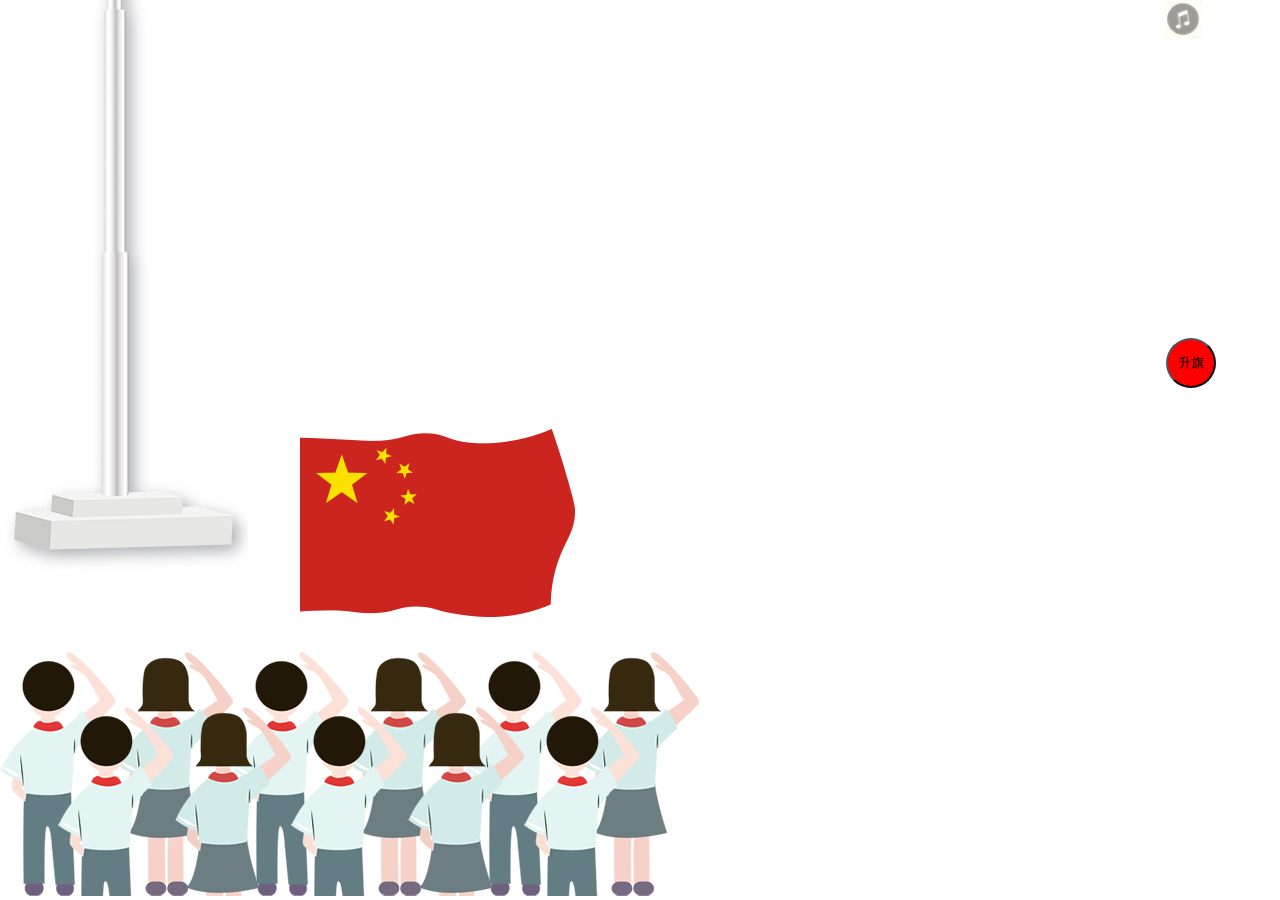
<file: 升旗.html>
<!doctype html>
<html lang="en">
<head>
    <meta charset="UTF-8">
    <meta name="viewport"
          content="width=device-width, user-scalable=no, initial-scale=1.0, maximum-scale=1.0, minimum-scale=1.0">
    <meta http-equiv="X-UA-Compatible" content="ie=edge">
    <title>升旗html</title>
    <link rel="stylesheet" href="./main.css">
    <script type="text/javascript" src="./main.js"></script>
</head>
<body>
<a class="play" id="audioBtn" style="cursor:pointer;" onclick="autoPlay()"></a>
<audio id="bgMusic" src="./guoge.mp3" autoplay preload ></audio>
<div>
    <div class="container">
        <div class="flag">
            <img src="./guoqi.gif" alt="">
        </div>
        <div class="flagpole">
            <img src="./qigan.png" alt="">
        </div>
    </div>
    <div class="students">
        <img src="./zuizhong.png" alt="">
    </div>
    <button id="flag_up">升旗</button>
<!-- <button id="flag_down">降下</button> -->
</div>
</body>
</html>
</file>
<file: main.css>
html,
body {
    margin: 0;
    height: 100%;
}

.container {
    background-image: url("./bg.png");
    background-attachment: fixed;
    background-size: cover;
    background-repeat: no-repeat;
    background-position: center;
    width: 100%;
    height: 100%;
}

.flag {
    position: absolute;
    width: 30vw;
    left: 22vw;
}

.flagpole {
    position: absolute;
    bottom: 25vw;
    width: 45vw;
}

.students {
    position: absolute;
    bottom: 0;
    width: 100vw;
}

.up {
    transform: translate3d(0, 0, 0) !important;
}

.flag {
    transform: translate3d(0, 26em, 0);
    transition: 9s all ease-in-out;
}

.peopleNumStyle {
    display: none;
}

#flag_up {
    position: absolute;
    right: 5vw;
    bottom: 40vw;
    width: 50px;
    height: 50px;
    border-radius: 50%;
    background-color: red;
}

.numAlert {
    text-align: center;
    background: pink;
    width: 50vw;
    height: 50vw;
    position: absolute;
    top: 50%;
    left: 50%;
    margin-left: -25vw;
    margin-top: -25vw;
}
.pause {
    height: 9vw;
    width: 9vw;
    display: block;
    background: url(./tubiao.png) no-repeat;
    position: absolute;
    right: 0;
    top: 0;
    z-index: 9999;
}

.play {
    height: 9vw;
    width: 9vw;
    background: url(./tubiao1.png) no-repeat;
    display: block;
    position: absolute;
    right: 0;
    top: 0;
    z-index: 9999;
}
</file>
